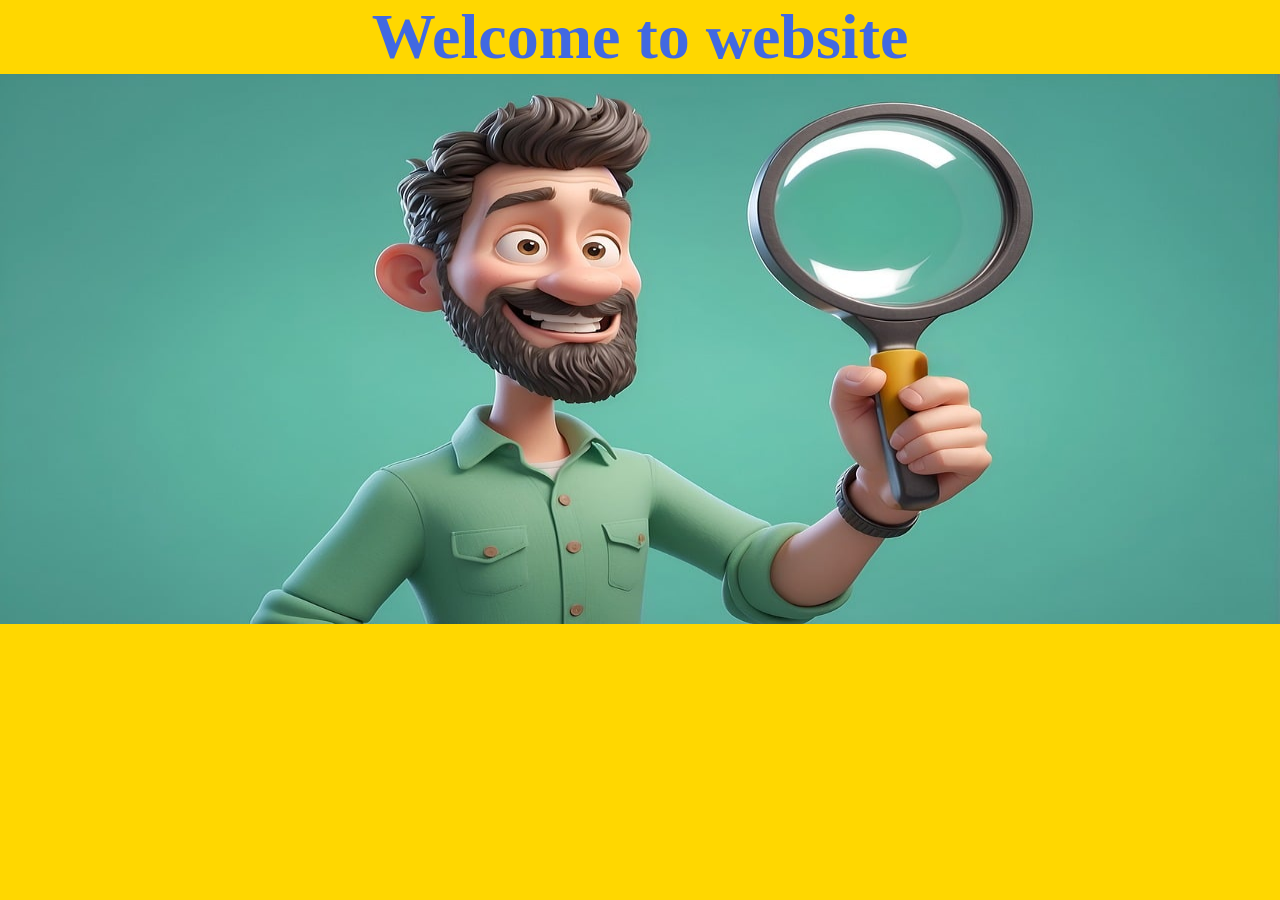
<file: index.html>
<!DOCTYPE html>
<html lang="en">

<head>
    <meta charset="UTF-8">
    <meta name="viewport" content="width=device-width, initial-scale=1.0">
    <title>User Name</title>
    <link rel="stylesheet" href="style.css">
    <style>
        h1 {
            color: royalblue;
            text-align: center;
            font-size: 4rem;
        }
    </style>
</head>

<body>
    <h1>Welcome to website</h1>
    <img src="public/ai.jpg" width="100%" height="550px" alt="banner">

</body>

</html>
</file>
<file: style.css>
* {
    margin: 0;
    padding: 0;
}

body {
    background-color: gold;
}
</file>
